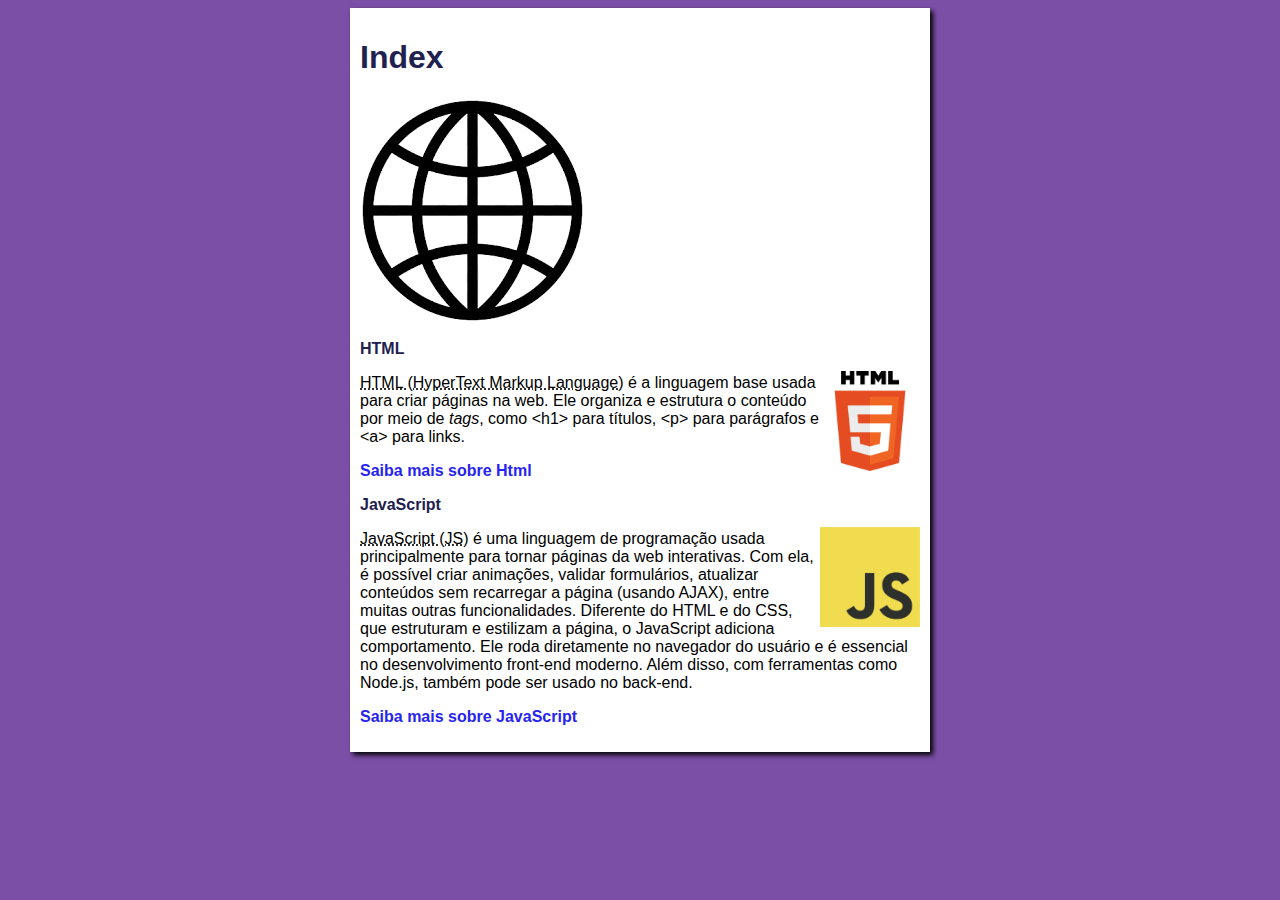
<file: index.html>
<!DOCTYPE html>
<html lang="pt-br">
<head>
    <meta charset="UTF-8">
    <meta name="viewport" content="width=device-width, initial-scale=1.0">
    <title>Título do site</title>
    <link rel="stylesheet" href="estilos/style.css">
</head>
<body>
    <main>
        <header>
            <h1>Index</h1>
            <img src="imagens/logo.png" alt="Site teste">
        </header>
        <article>
            <h2>HTML</h2>
            <img class="logos" src="imagens/HTML5.png" alt="html">
            <p><abbr title="HyperText Markup Language">HTML (HyperText Markup Language)</abbr> é a linguagem base usada para criar páginas na web. 
            Ele organiza e estrutura o conteúdo por meio de <em>tags</em>, como <code>&lt;h1&gt;</code> para títulos, 
            <code>&lt;p&gt;</code> para parágrafos e <code>&lt;a&gt;</code> para links.</p>
            <p><a href="paginaHtml.html">Saiba mais sobre Html</a></p>
        </article>
        <article>
            <h2>JavaScript</h2>
            <img class="logos" src="imagens/JavaScript.png" alt="js">
            <p><abbr title="JavaScript">JavaScript (JS)</abbr> é uma linguagem de programação usada principalmente para tornar páginas da web interativas. Com ela, é possível criar animações, validar formulários, atualizar conteúdos sem recarregar a página (usando AJAX), entre muitas outras funcionalidades. Diferente do HTML e do CSS, que estruturam e estilizam a página, o JavaScript adiciona comportamento. Ele roda diretamente no navegador do usuário e é essencial no desenvolvimento front-end moderno. Além disso, com ferramentas como Node.js, também pode ser usado no back-end.</p>
            <p><a href="paginaJs.html">Saiba mais sobre JavaScript</a></p>
        </article>
    </main>
</body>
</html>
</file>
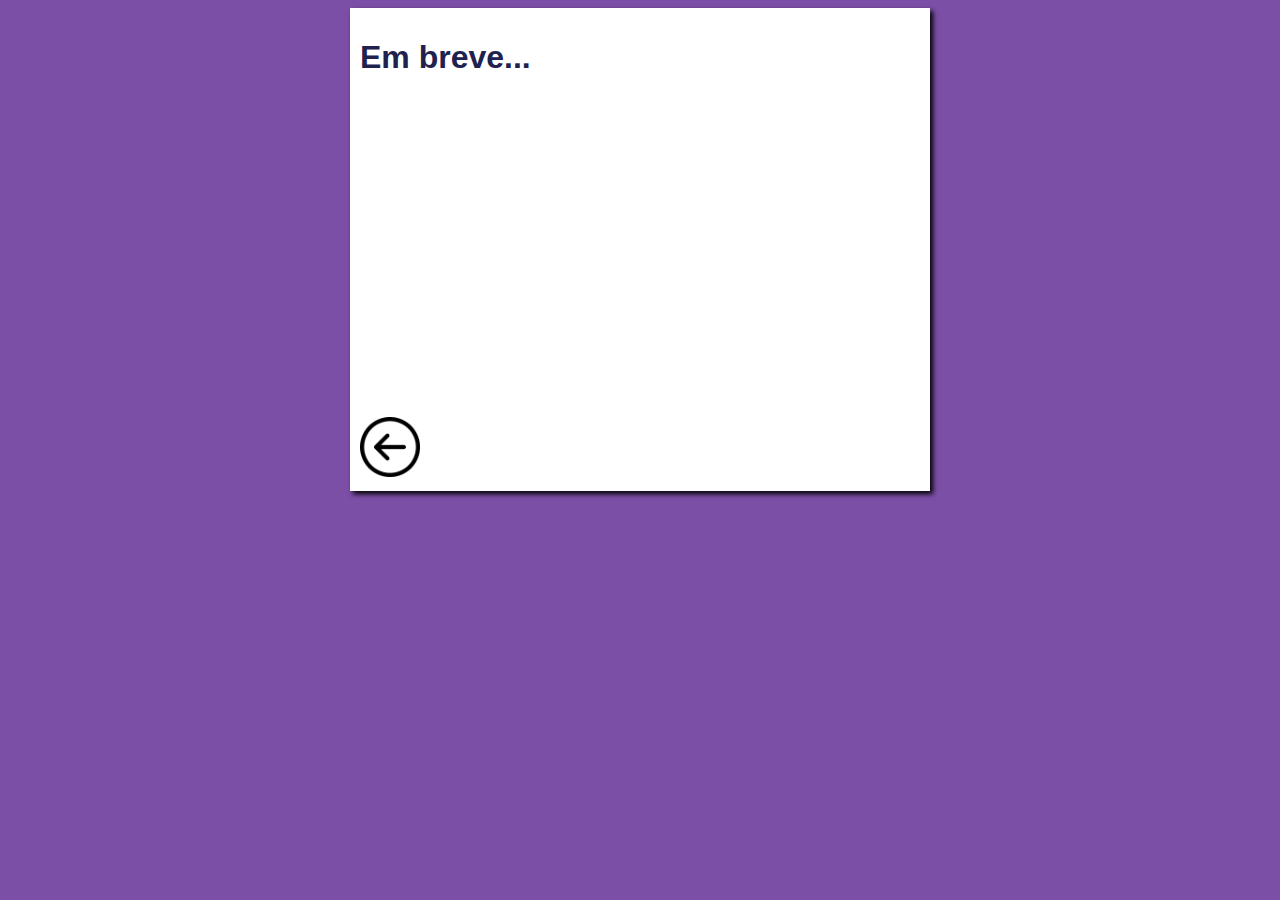
<file: paginaHtml.html>
<!DOCTYPE html>
<html lang="pt-br">
<head>
    <meta charset="UTF-8">
    <meta name="viewport" content="width=device-width, initial-scale=1.0">
    <title>PG-Html</title>
    <link rel="stylesheet" href="estilos/style.css">
</head>
<body>
    <Main>
        <header>
            <h1>Em breve...</h1>
        </header>
        <article>
            <iframe width="560" height="315" src="https://www.youtube.com/embed/xEKo29OWILE?si=TVoHHCTdka9cooX4" title="YouTube video player" frameborder="0" allow="accelerometer; autoplay; clipboard-write; encrypted-media; gyroscope; picture-in-picture; web-share" referrerpolicy="strict-origin-when-cross-origin" allowfullscreen></iframe>

            <a href="index.html"><img class="seta" src="imagens/setavoltar.png" alt="Voltar"></a>            
        </article>
    </Main>
</body>
</html>
</file>
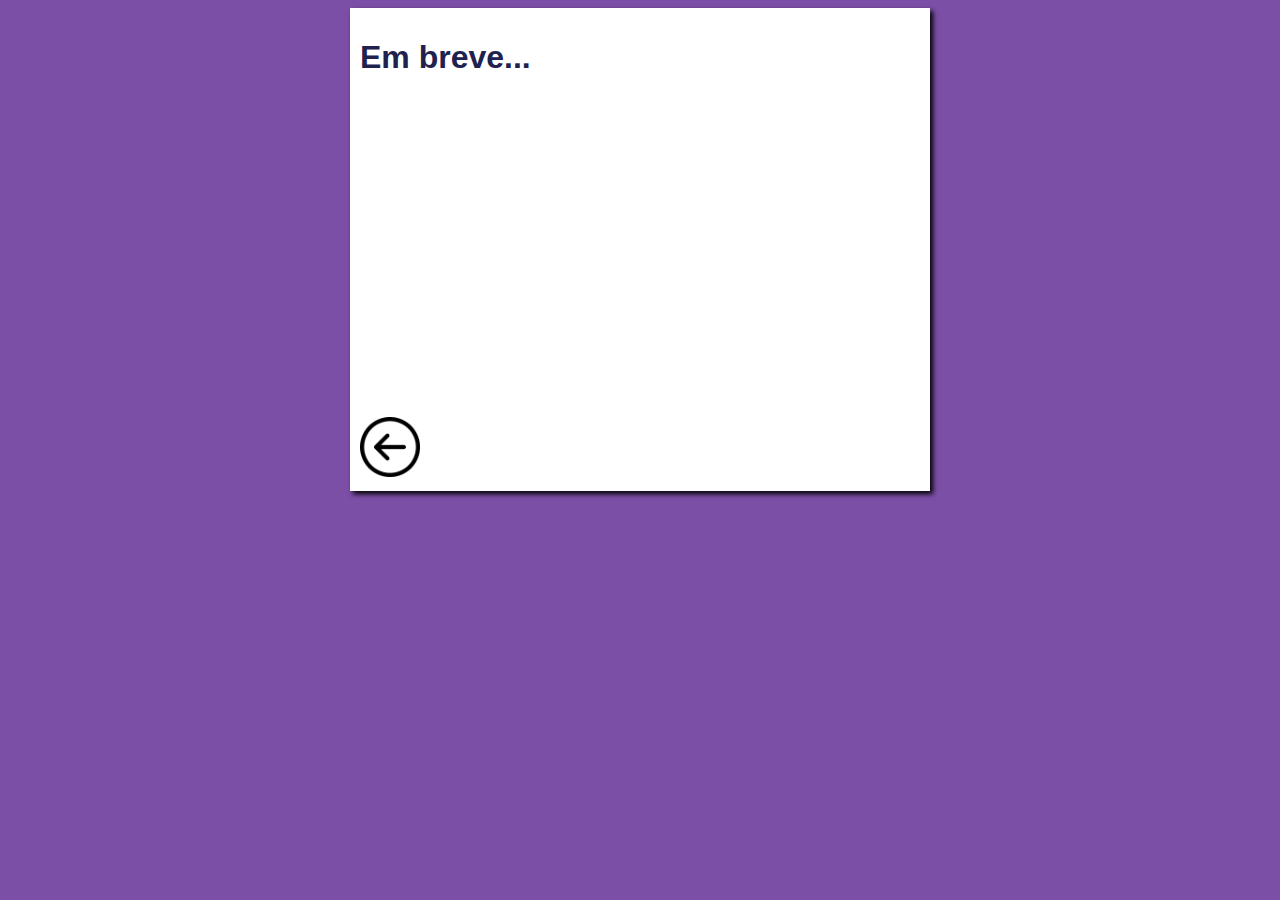
<file: paginaJs.html>
<!DOCTYPE html>
<html lang="pt-br">
<head>
    <meta charset="UTF-8">
    <meta name="viewport" content="width=device-width, initial-scale=1.0">
    <title>PG-Js</title>

    <link rel="stylesheet" href="estilos/style.css">
</head>
<body>
    <Main>
        <header>
            <h1>Em breve...</h1>
        </header>
        <article>
            <iframe width="560" height="315" src="https://www.youtube.com/embed/xEKo29OWILE?si=TVoHHCTdka9cooX4" title="YouTube video player" frameborder="0" allow="accelerometer; autoplay; clipboard-write; encrypted-media; gyroscope; picture-in-picture; web-share" referrerpolicy="strict-origin-when-cross-origin" allowfullscreen></iframe>

            <a href="index.html"><img class="seta" src="imagens/setavoltar.png" alt="Voltar"></a>
        </article>
    </Main>
</body>
</html>
</file>
<file: estilos/style.css>
* {
    font-family: Arial, Helvetica, sans-serif;
    font-size: 16px;
}

body {
    background-color: rgb(124, 79, 167);
}

main {
    background-color: white;
    width: 560px;
    margin: auto;
    padding: 10px;
    box-shadow: 3px 3px 5px rgba(0, 0, 0.473);
}

h1 {
    font-size: 2em;
    color: rgb(33, 33, 79);
}

h2 {
    font-size: 1em;
    color: rgb(33, 33, 79);
}

img.logos {
    float: right;
    width: 100px;
    height: auto;
}

a {
    text-decoration: none;
    font-weight: bold;
    color: rgb(39, 36, 239);
}

img.seta {
    width: 60px;
    height: auto;
}

a:hover {
    text-decoration: underline;
    color: rgb(254, 103, 103);
}
</file>
